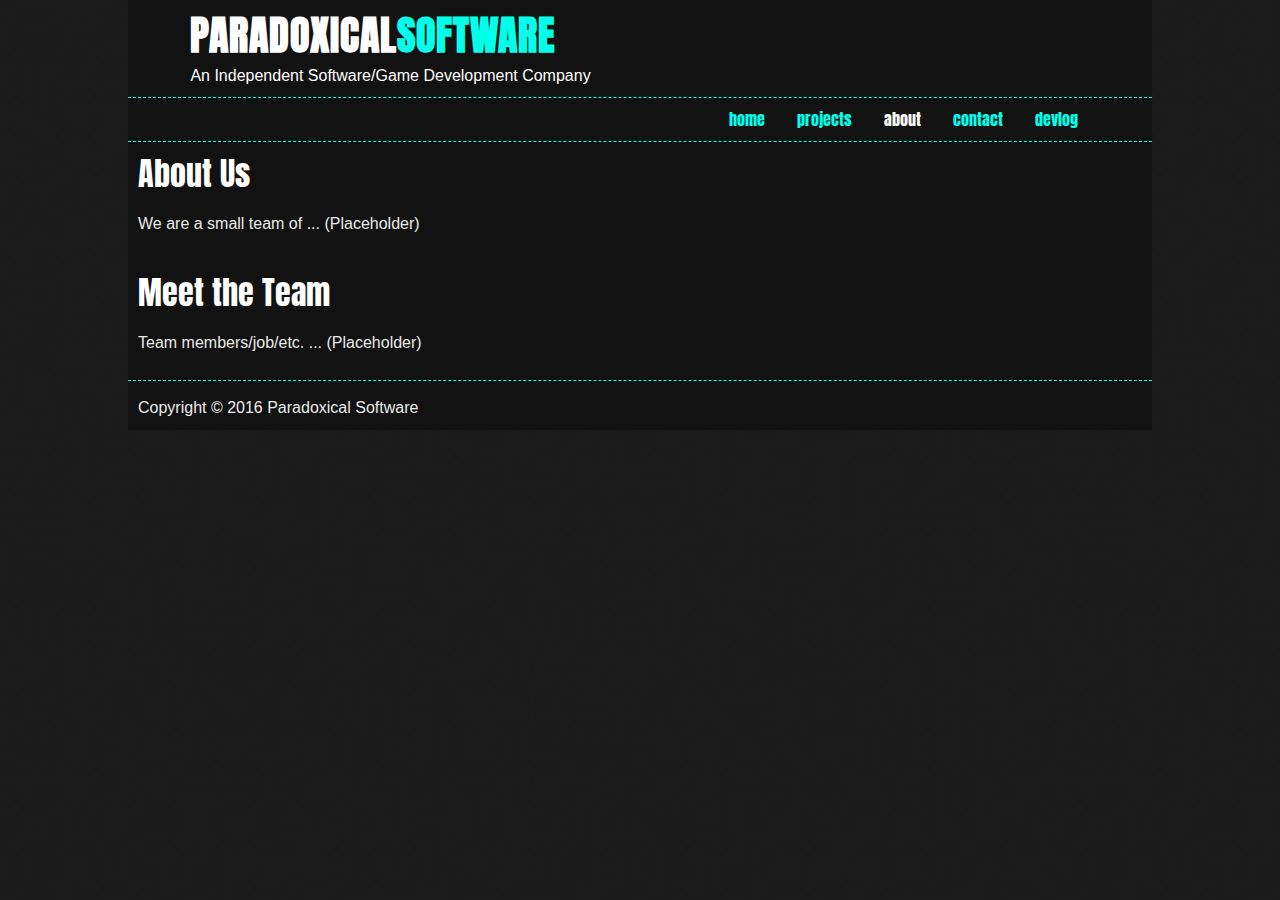
<file: about.html>
<!DOCTYPE html>
<html>
  <head>
    <meta charset='utf-8'>
    <meta http-equiv="X-UA-Compatible" content="chrome=1">

    <!-- Stylesheets -->
    <link rel="stylesheet" type="text/css" href="stylesheets/stylesheet.css" media="screen">
    <link rel="stylesheet" type="text/css" href="stylesheets/github-dark.css" media="screen">

    <!-- Google Font API fonts-->
    <link href='https://fonts.googleapis.com/css?family=Anton' rel='stylesheet' type='text/css'>

    <!-- Page title/icon -->
    <title>About | Paradoxical Software</title>
    <link rel="shortcut icon" href="images/favicon.ico">
    <link rel="icon" type="image/png" href="images/favicon-192x192.png" sizes="192x192">
    <link rel="apple-touch-icon" sizes="180x180" href="images/apple-touch-icon-180x180.png">
  </head>

  <body>

    <!-- Header -->
    <header>
      <div class="header">
        <h1>PARADOXICAL<span class="hp2">SOFTWARE</span></h1>
        <h2>An Independent Software/Game Development Company</h2>
      </div>
    </header>

    <!-- Menu -->
    <menu>
      <div class="header">
        <ul>
          <li><a href="devlog.html">devlog</a></li>
          <li><a href="contactus.html">contact</a></li>
          <li><a class="active" href="about.html">about</a></li>
          <li><a href="projects.html">projects</a></li>
          <li><a href="index.html">home</a></li>
        </ul>
      </div>
    </menu>

    <!-- Body -->
    <div class="body">
      <section id="main_content">
        <h1>About Us</h1>
        <p>We are a small team of ... (Placeholder)</p>
      </section>
      <section id="main_content">
        <h1>Meet the Team</h1>
        <p>Team members/job/etc. ... (Placeholder)</p>
      </section>
    </div>

    <!-- Footer -->
    <footer>
      <p>Copyright &copy; 2016 Paradoxical Software</p>
    </footer>

  </body>
</html>
</file>
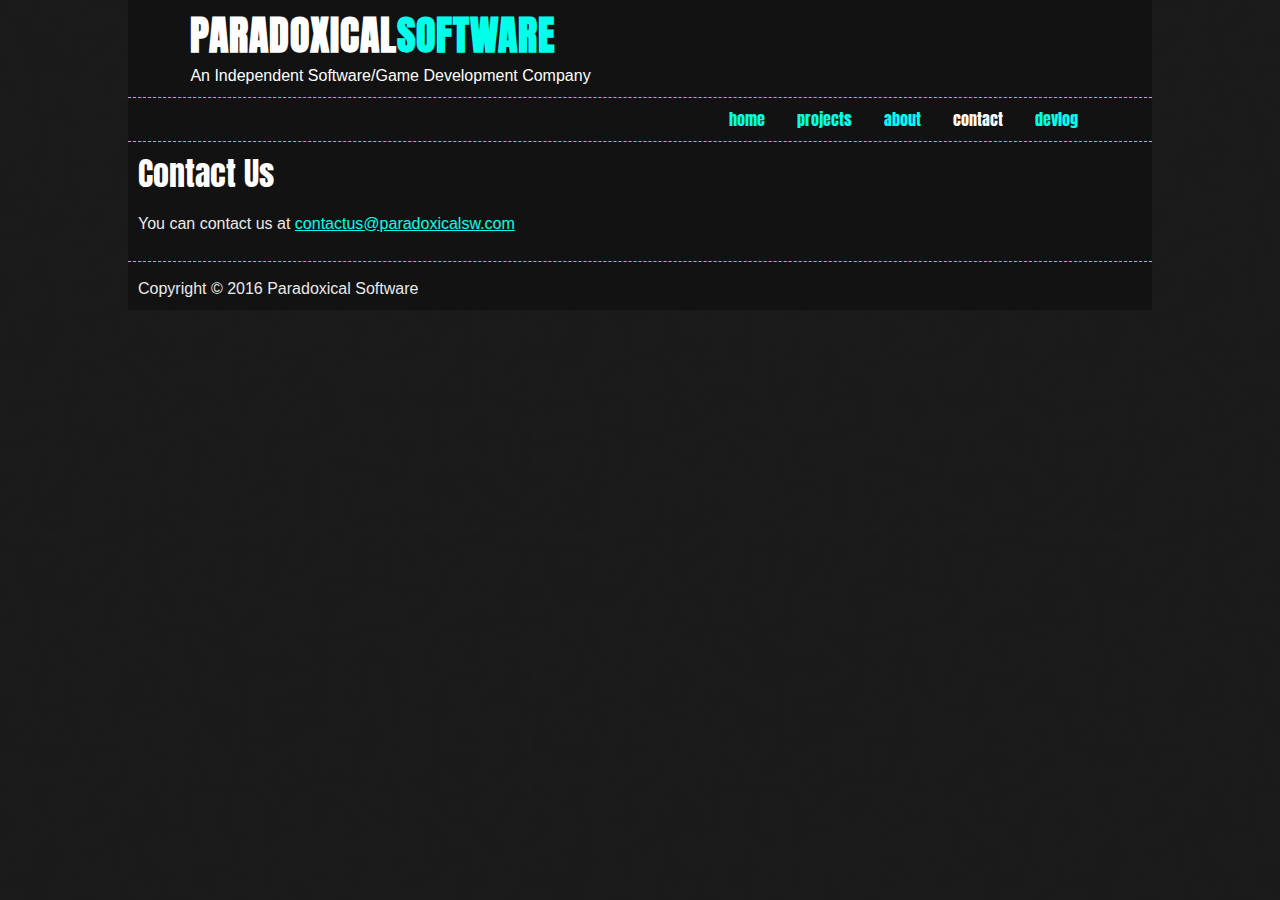
<file: contactus.html>
<!DOCTYPE html>
<html>
  <head>
    <meta charset='utf-8'>
    <meta http-equiv="X-UA-Compatible" content="chrome=1">

    <!-- Stylesheets -->
    <link rel="stylesheet" type="text/css" href="stylesheets/stylesheet.css" media="screen">
    <link rel="stylesheet" type="text/css" href="stylesheets/github-dark.css" media="screen">

    <!-- Google Font API fonts-->
    <link href='https://fonts.googleapis.com/css?family=Anton' rel='stylesheet' type='text/css'>

    <!-- Page title/icon -->
    <title>Contact Us | Paradoxical Software</title>
    <link rel="shortcut icon" href="images/favicon.ico">
    <link rel="icon" type="image/png" href="images/favicon-192x192.png" sizes="192x192">
    <link rel="apple-touch-icon" sizes="180x180" href="images/apple-touch-icon-180x180.png">
  </head>

  <body>

    <!-- Header -->
    <header>
      <div class="header">
        <h1>PARADOXICAL<span class="hp2">SOFTWARE</span></h1>
        <h2>An Independent Software/Game Development Company</h2>
      </div>
    </header>

    <!-- Menu -->
    <menu>
      <div class="header">
        <ul>
          <li><a href="devlog.html">devlog</a></li>
          <li><a class="active" href="contactus.html">contact</a></li>
          <li><a href="about.html">about</a></li>
          <li><a href="projects.html">projects</a></li>
          <li><a href="index.html">home</a></li>
        </ul>
      </div>
    </menu>

    <!-- Body -->
    <div class="body">
      <section id="main_content">
        <h1>Contact Us</h1>
        <p>You can contact us at <a href="mailto:contactus@paradoxicalsw.com" target="_blank">contactus@paradoxicalsw.com</a></p>
      </section>
    </div>

    <!-- Footer -->
    <footer>
      <p>Copyright &copy; 2016 Paradoxical Software</p>
    </footer>

  </body>
</html>
</file>
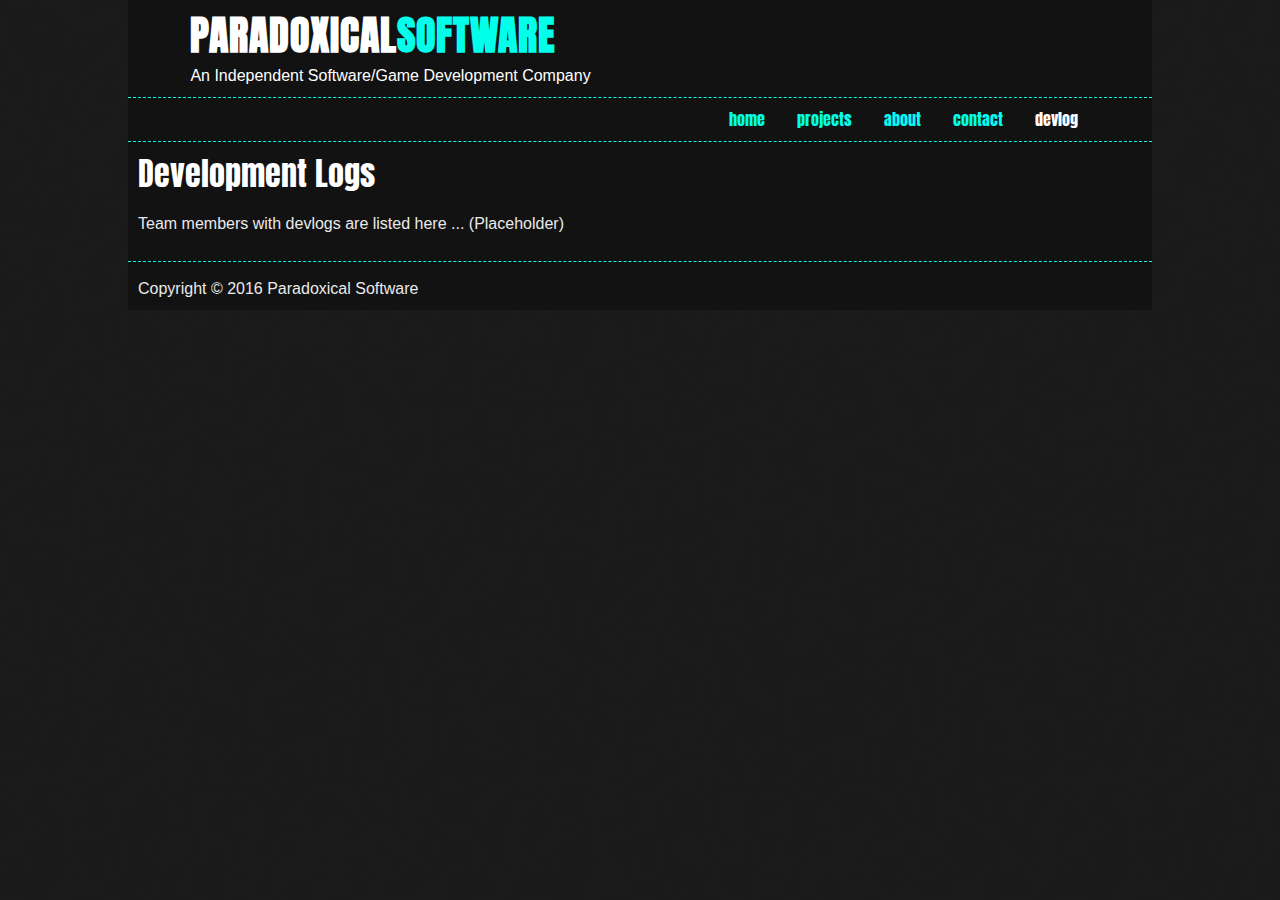
<file: devlog.html>
<!DOCTYPE html>
<html>
  <head>
    <meta charset='utf-8'>
    <meta http-equiv="X-UA-Compatible" content="chrome=1">

    <!-- Stylesheets -->
    <link rel="stylesheet" type="text/css" href="stylesheets/stylesheet.css" media="screen">
    <link rel="stylesheet" type="text/css" href="stylesheets/github-dark.css" media="screen">

    <!-- Google Font API fonts-->
    <link href='https://fonts.googleapis.com/css?family=Anton' rel='stylesheet' type='text/css'>

    <!-- Page title/icon -->
    <title>Devlog | Paradoxical Software</title>
    <link rel="shortcut icon" href="images/favicon.ico">
    <link rel="icon" type="image/png" href="images/favicon-192x192.png" sizes="192x192">
    <link rel="apple-touch-icon" sizes="180x180" href="images/apple-touch-icon-180x180.png">
  </head>

  <body>

    <!-- Header -->
    <header>
      <div class="header">
        <h1>PARADOXICAL<span class="hp2">SOFTWARE</span></h1>
        <h2>An Independent Software/Game Development Company</h2>
      </div>
    </header>

    <!-- Menu -->
    <menu>
      <div class="header">
        <ul>
          <li><a class="active" href="devlog.html">devlog</a></li>
          <li><a href="contactus.html">contact</a></li>
          <li><a href="about.html">about</a></li>
          <li><a href="projects.html">projects</a></li>
          <li><a href="index.html">home</a></li>
        </ul>
      </div>
    </menu>

    <!-- Body -->
    <div class="body">
      <section id="main_content">
        <h1>Development Logs</h1>
        <p>Team members with devlogs are listed here ... (Placeholder)</p>
      </section>
    </div>

    <!-- Footer -->
    <footer>
      <p>Copyright &copy; 2016 Paradoxical Software</p>
    </footer>

  </body>
</html>
</file>
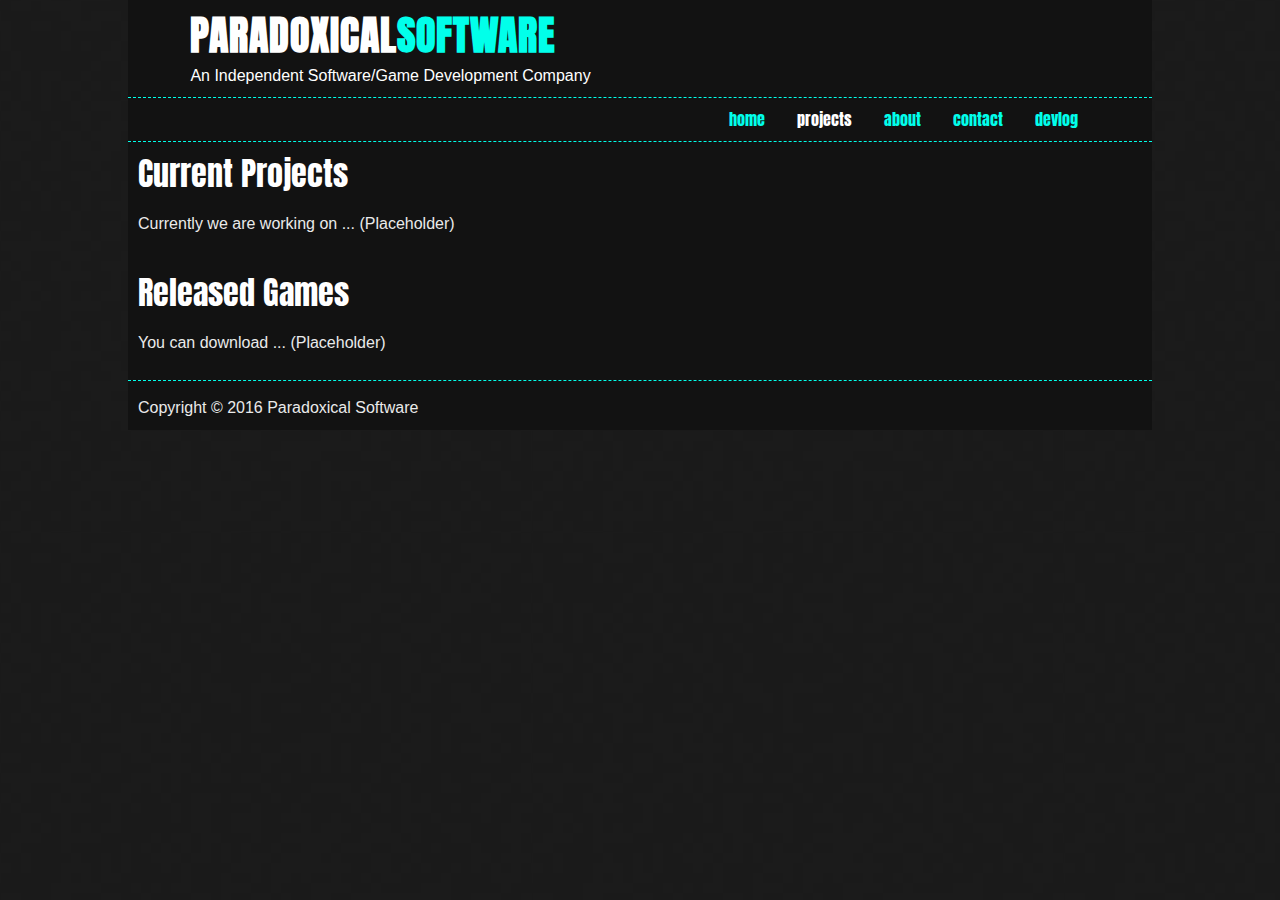
<file: projects.html>
<!DOCTYPE html>
<html>
  <head>
    <meta charset='utf-8'>
    <meta http-equiv="X-UA-Compatible" content="chrome=1">

    <!-- Stylesheets -->
    <link rel="stylesheet" type="text/css" href="stylesheets/stylesheet.css" media="screen">
    <link rel="stylesheet" type="text/css" href="stylesheets/github-dark.css" media="screen">

    <!-- Google Font API fonts-->
    <link href='https://fonts.googleapis.com/css?family=Anton' rel='stylesheet' type='text/css'>

    <!-- Page title/icon -->
    <title>Projects | Paradoxical Software</title>
    <link rel="shortcut icon" href="images/favicon.ico">
    <link rel="icon" type="image/png" href="images/favicon-192x192.png" sizes="192x192">
    <link rel="apple-touch-icon" sizes="180x180" href="images/apple-touch-icon-180x180.png">
  </head>

  <body>

    <!-- Header -->
    <header>
      <div class="header">
        <h1>PARADOXICAL<span class="hp2">SOFTWARE</span></h1>
        <h2>An Independent Software/Game Development Company</h2>
      </div>
    </header>

    <!-- Menu -->
    <menu>
      <div class="header">
        <ul>
          <li><a href="devlog.html">devlog</a></li>
          <li><a href="contactus.html">contact</a></li>
          <li><a href="about.html">about</a></li>
          <li><a class="active" href="projects.html">projects</a></li>
          <li><a href="index.html">home</a></li>
        </ul>
      </div>
    </menu>

    <!-- Body -->
    <div class="body">
      <section id="main_content">
        <h1>Current Projects</h1>
        <p>Currently we are working on ... (Placeholder)</p>
      </section>
      <section id="main_content">
        <h1>Released Games</h1>
        <p>You can download ... (Placeholder)</p>
      </section>
    </div>

    <!-- Footer -->
    <footer>
      <p>Copyright &copy; 2016 Paradoxical Software</p>
    </footer>

  </body>
</html>
</file>
<file: stylesheets/stylesheet.css>
body
{
  margin: 0;
  padding: 0 0 0 0;
  background: #151515 url("../images/bkg.png") 0 0;
  color: #eaeaea;
  font: 16px;
  line-height: 1.4;
  font-family: 'Arial', sans-serif;
}

/* General & 'Reset' Stuff */

.header
{
  width: 80%;
  margin: 0 auto;
}

section
{
  display: block;
  margin: 0 0 0 0;
}

h1, h2, h3, h4, h5, h6
{
  margin-top: 0px;
  margin-bottom:0px;
}

li
{
  line-height: 1.4;
}

/*
header is the container
h1 is "paradoxical"
span.hp2 is "software" (for color)
h2 is tagline
*/

header
{
  background: rgba(0, 0, 0, 0.3);
  border-bottom: 1px dashed #01ffea;
  padding: 5px 0 10px 0;
  margin: 0 10% 0 10%;
}

header h1
{
  font-size: 40px;
  line-height: 1.5;
  margin: 0 0 0 -40px;
  font-weight: bold;
  font-family: 'Anton', sans-serif;
  letter-spacing: 1px;
  color: #fff;
  -webkit-font-smoothing: antialiased;
}

header span.hp2
{
  color: #01ffea;
}

header h2
{
  font-family: 'Arial', sans-serif;
  margin: 0 0 0 -40px;
  font-size: 16px;
  font-weight: 300;
  color: #fff;
}

/* Menu */
menu
{
  background: rgba(0, 0, 0, 0.3);
  border-bottom: 1px dashed #01ffea;
  margin: 0% 10% 0 10%;
}

menu ul
{
  list-style-type: none;
  margin: 0 -40px 0 0;
  padding: 0;
  overflow: hidden;
  font-family: 'Anton', sans-serif;
}

menu li
{
  float: right;
}

menu li a
{
  display: inline-block;
  color: #fff;
  text-align: center;
  padding: 10px 16px;
  text-decoration: none;
}

menu li a.active
{
  color: #fff;
}

menu li a:hover
{
  background-color: #01ffea;
  color: #fff;
}

/* Main Content */

/* unvisited link */
a:link
{
  color: #01ffea;
}

/* visited link */
a:visited
{
  color: #01ffea;
}

/* mouse over link */
a:hover
{
  color: hotpink; /* Angel wanted this :p */
}

/* selected link */
a:active
{
  color: white;
}

.body
{
  margin: 0% 10% 0 10%;
  padding: 0 0 0 0;
}

#main_content
{
  padding: 10px 10px 10px 10px;
  background: rgba(0, 0, 0, 0.3);
  -webkit-font-smoothing: antialiased;
}
section img
{
  max-width: 100%
}

h1, h2, h3, h4, h5, h6
{
  font-weight: normal;
  font-family: 'Anton', sans-serif;
  color: #fff;
}

footer
{
  background: rgba(0, 0, 0, 0.3);
  border-top: 1px dashed #01ffea;
  margin: 0% 10% 0 10%;
}

footer p
{
  padding: 0 10px 10px 10px;
}
</file>
<file: stylesheets/github-dark.css>
/*
   Copyright 2014 GitHub Inc.

   Licensed under the Apache License, Version 2.0 (the "License");
   you may not use this file except in compliance with the License.
   You may obtain a copy of the License at

       http://www.apache.org/licenses/LICENSE-2.0

   Unless required by applicable law or agreed to in writing, software
   distributed under the License is distributed on an "AS IS" BASIS,
   WITHOUT WARRANTIES OR CONDITIONS OF ANY KIND, either express or implied.
   See the License for the specific language governing permissions and
   limitations under the License.

*/

.pl-c /* comment */ {
  color: #969896;
}

.pl-c1      /* constant, markup.raw, meta.diff.header, meta.module-reference, meta.property-name, support, support.constant, support.variable, variable.other.constant */,
.pl-s .pl-v /* string variable */ {
  color: #0099cd;
}

.pl-e  /* entity */,
.pl-en /* entity.name */ {
  color: #9774cb;
}

.pl-s .pl-s1 /* string source */,
.pl-smi      /* storage.modifier.import, storage.modifier.package, storage.type.java, variable.other, variable.parameter.function */ {
  color: #ddd;
}

.pl-ent /* entity.name.tag */ {
  color: #7bcc72;
}

.pl-k /* keyword, storage, storage.type */ {
  color: #cc2372;
}

.pl-pds              /* punctuation.definition.string, string.regexp.character-class */,
.pl-s                /* string */,
.pl-s .pl-pse .pl-s1 /* string punctuation.section.embedded source */,
.pl-sr               /* string.regexp */,
.pl-sr .pl-cce       /* string.regexp constant.character.escape */,
.pl-sr .pl-sra       /* string.regexp string.regexp.arbitrary-repitition */,
.pl-sr .pl-sre       /* string.regexp source.ruby.embedded */ {
  color: #3c66e2;
}

.pl-v /* variable */ {
  color: #fb8764;
}

.pl-id /* invalid.deprecated */ {
  color: #e63525;
}

.pl-ii /* invalid.illegal */ {
  background-color: #e63525;
  color: #f8f8f8;
}

.pl-sr .pl-cce /* string.regexp constant.character.escape */ {
  color: #7bcc72;
  font-weight: bold;
}

.pl-ml /* markup.list */ {
  color: #c26b2b;
}

.pl-mh        /* markup.heading */,
.pl-mh .pl-en /* markup.heading entity.name */,
.pl-ms        /* meta.separator */ {
  color: #264ec5;
  font-weight: bold;
}

.pl-mq /* markup.quote */ {
  color: #00acac;
}

.pl-mi /* markup.italic */ {
  color: #ddd;
  font-style: italic;
}

.pl-mb /* markup.bold */ {
  color: #ddd;
  font-weight: bold;
}

.pl-md /* markup.deleted, meta.diff.header.from-file */ {
  background-color: #ffecec;
  color: #bd2c00;
}

.pl-mi1 /* markup.inserted, meta.diff.header.to-file */ {
  background-color: #eaffea;
  color: #55a532;
}

.pl-mdr /* meta.diff.range */ {
  color: #9774cb;
  font-weight: bold;
}

.pl-mo /* meta.output */ {
  color: #264ec5;
}
</file>
